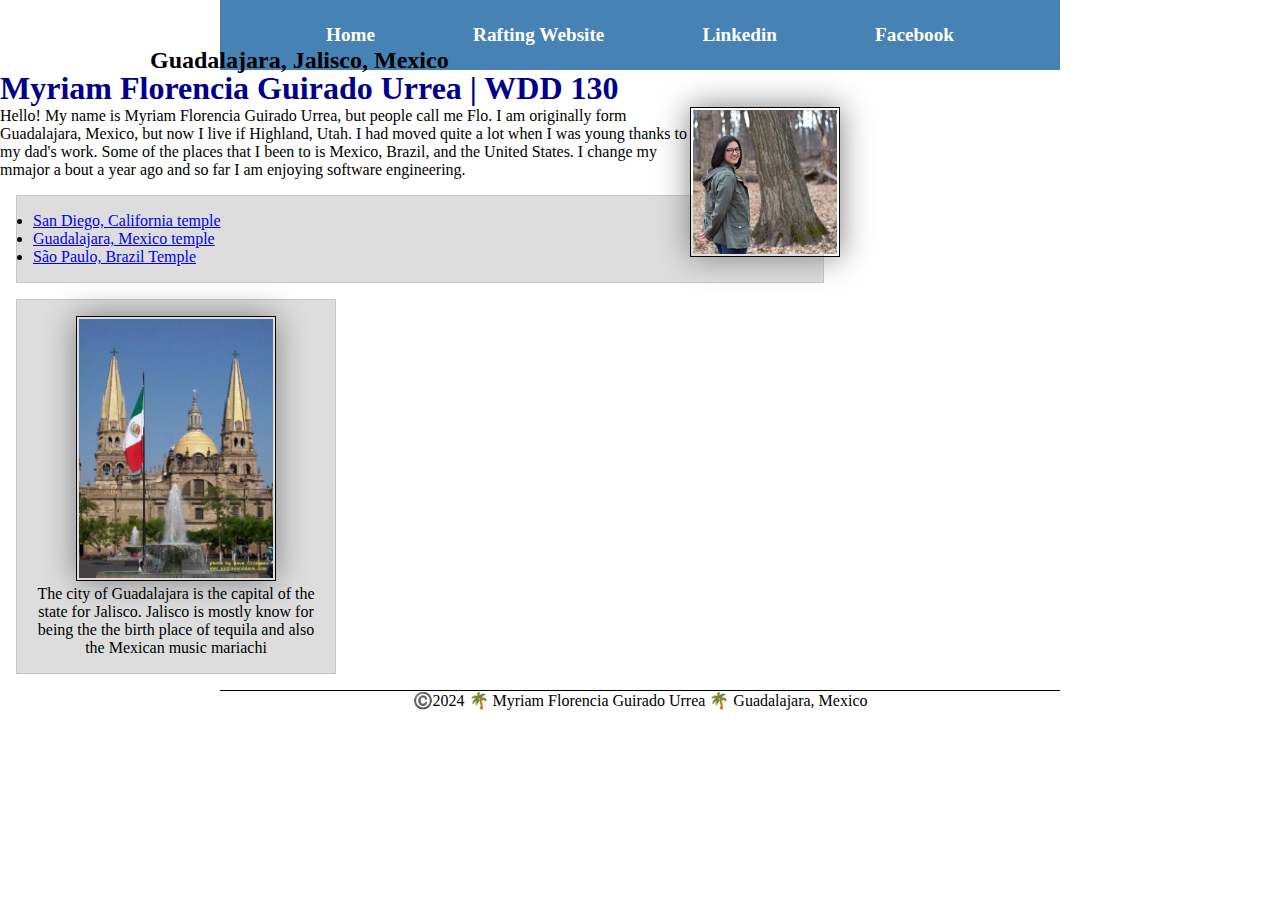
<file: about_me/index.html>
<!DOCTYPE html>
<html lang="en-US">
  <head>
    <meta charset="utf-8">
    <meta name="viewport" content="width=device-width,initial-scale=1.0">
    <link rel="stylesheet" href="styles.css">
    <title>Myriam Florencia Guirado Urrea | WDD 130</title>
    <meta name="description" content="">
    <meta name="author" content="Myriam Florencia Guirado Urrea">
  </head>
  <body>
    <header>
        <nav>
          <a href="#">Home</a>
          <a href="wwr/about">Rafting Website</a>
          <a href="https://www.linkedin.com/in/myriam-florencia-guirado-urrea/">Linkedin</a>
          <a href="https://www.facebook.com/florencia.guirado/">Facebook</a>
        </nav>
      </header>
      <main>
        <h1>Myriam Florencia Guirado Urrea | WDD 130</h1>
        <img src="images/profile.JPG" alt="Hello, my name is Myriam Florencia Guirado Urrea" width="200">
        <p>Hello! My name is Myriam Florencia Guirado Urrea, but people call me Flo. I am originally form Guadalajara, Mexico, but now I live if Highland, Utah. I had moved quite a lot when I was young thanks to my dad's work. Some of the places that I been to is Mexico, Brazil, and the United States. I change my mmajor a bout a year ago and so far I am enjoying software engineering. </p>
        <ul class="box">
          <li><a href="https://www.churchofjesuschrist.org/temples/details/san-diego-california-temple?lang=eng" target="_blank">San Diego, California temple</a></li>
          <li><a href="https://www.churchofjesuschrist.org/temples/details/guadalajara-mexico-temple?lang=eng" target="_blank">Guadalajara, Mexico temple</a></li>
          <li><a href="https://www.churchofjesuschrist.org/temples/details/sao-paulo-brazil-temple?lang=eng" target="_blank"> São Paulo, Brazil Temple</a></li>
        </ul>
      </main>
      <aside class="box">
        <h2>Guadalajara, Jalisco, Mexico</h2>
        <img src="images/guadalajara.jpg" alt="City of Guadalajara">
        <p>The city of Guadalajara is the capital of the state for Jalisco. Jalisco is mostly know for being the the birth place of tequila and also the Mexican music mariachi</p>
      </aside>
      <footer>
        <p>©️2024 🌴 Myriam Florencia Guirado Urrea 🌴 Guadalajara, Mexico</p>
      </footer>
  </body> <!--11/23/2024-->
</html>
</file>
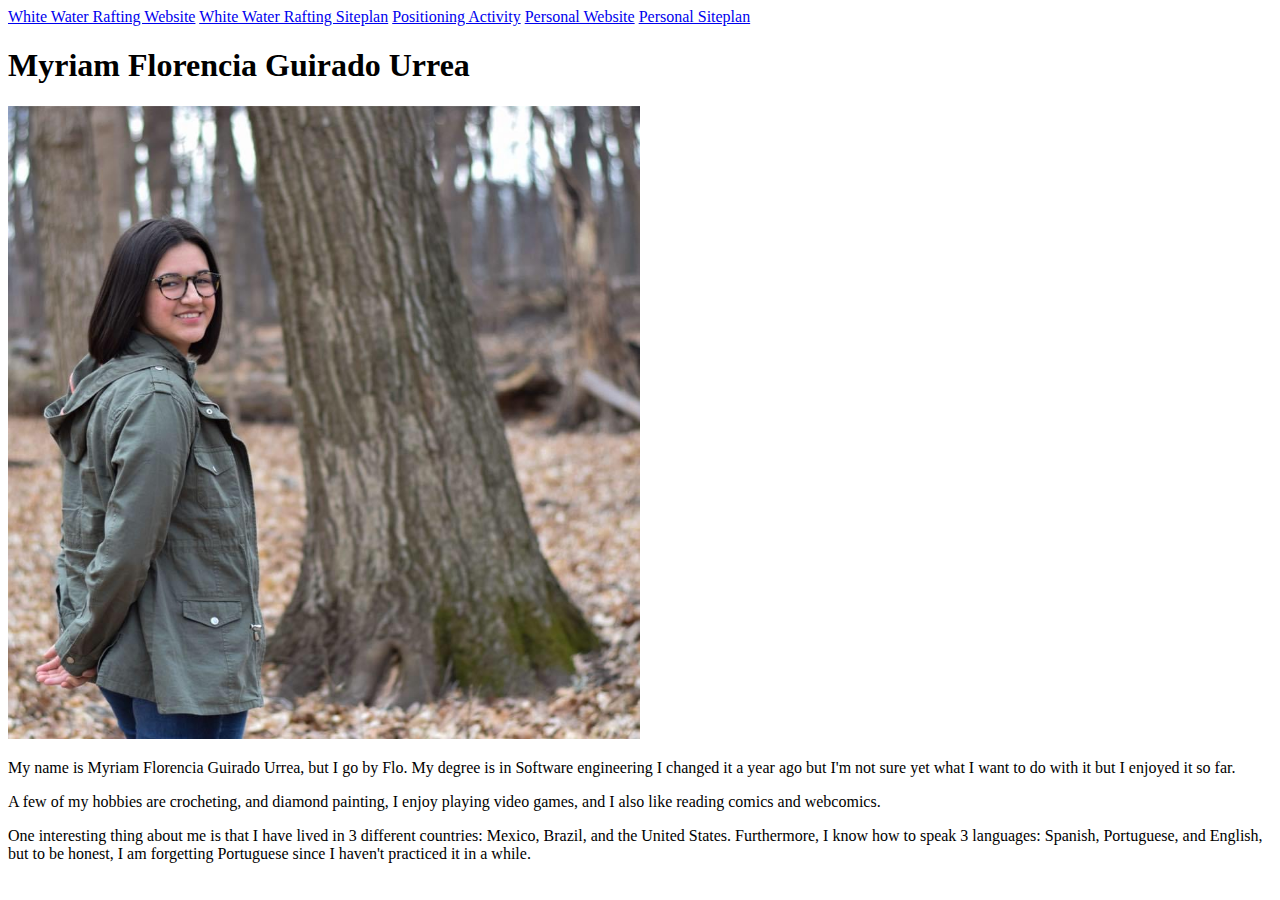
<file: aboutme/index.html>
<!DOCTYPE html>
<html lang="en">
<head>
    <meta charset="UTF-8">
    <meta name="viewport" content="width=device-width, initial-scale=1.0">
    <title>WDD 130 | Home</title>
</head>
<body>
    <header>
        <nav>
            <a href="wwr/index.html">White Water Rafting Website</a>
            <a href="wwr/site-plan-rafting.html">White Water Rafting Siteplan</a>
            <a href="positioning.html">Positioning Activity</a>
            <a href="#">Personal Website</a>
            <a href="#">Personal Siteplan</a>
        </nav>
    </header>
    <h1>Myriam Florencia Guirado Urrea</h1>
    <img src="images/myphoto.JPG" alt="Image of me" width="50%">
    <p>
        My name is Myriam Florencia Guirado Urrea, but I go by Flo. My degree is in Software engineering I changed it a year ago but I'm not sure yet what I want to do with it but I enjoyed it so far.
    </p>
    <p>
        A few of my hobbies are crocheting, and diamond painting, I enjoy playing video games, and I also like reading comics and webcomics.
    </p>
    <p>
        One interesting thing about me is that I have lived in 3 different countries: Mexico, Brazil, and the United States. Furthermore, I know how to speak 3 languages: Spanish, Portuguese, and English, but to be honest, I am forgetting Portuguese since I haven't practiced it in a while.
    </p>
</body>
</html>
</file>
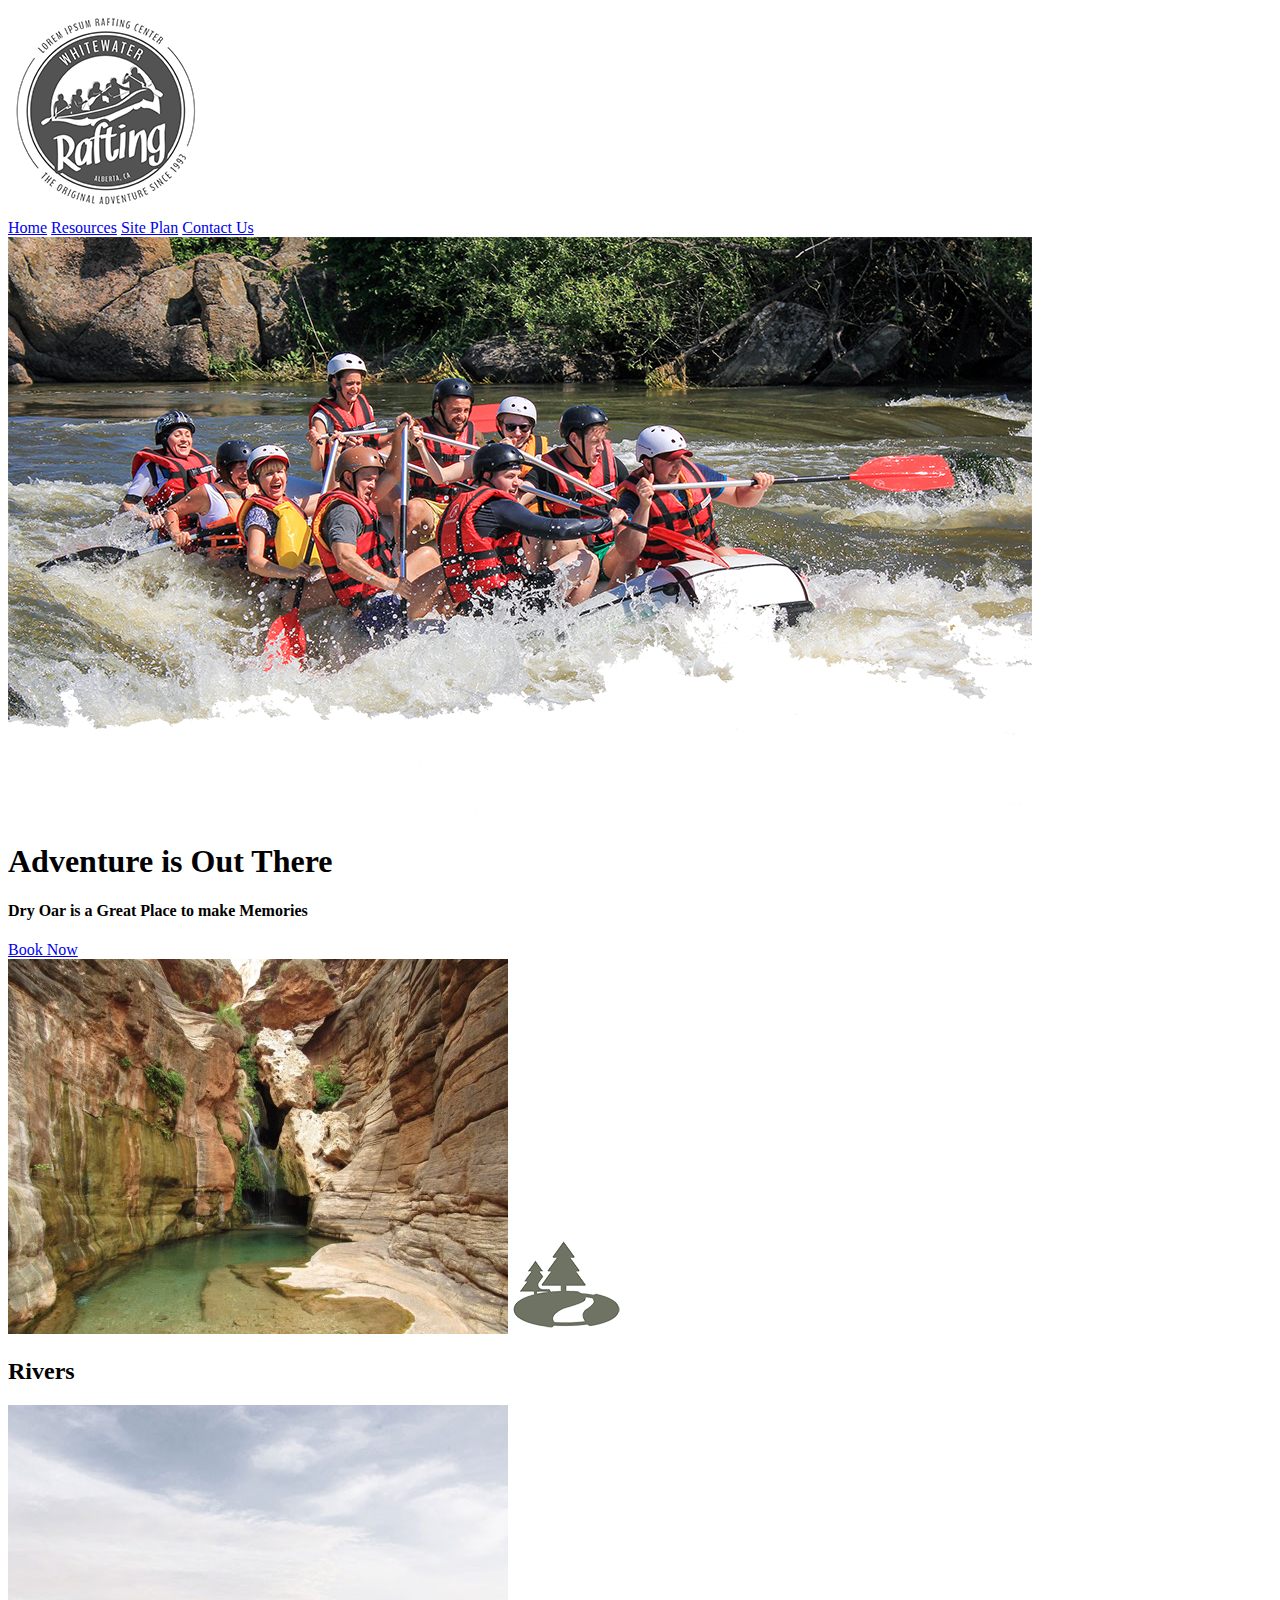
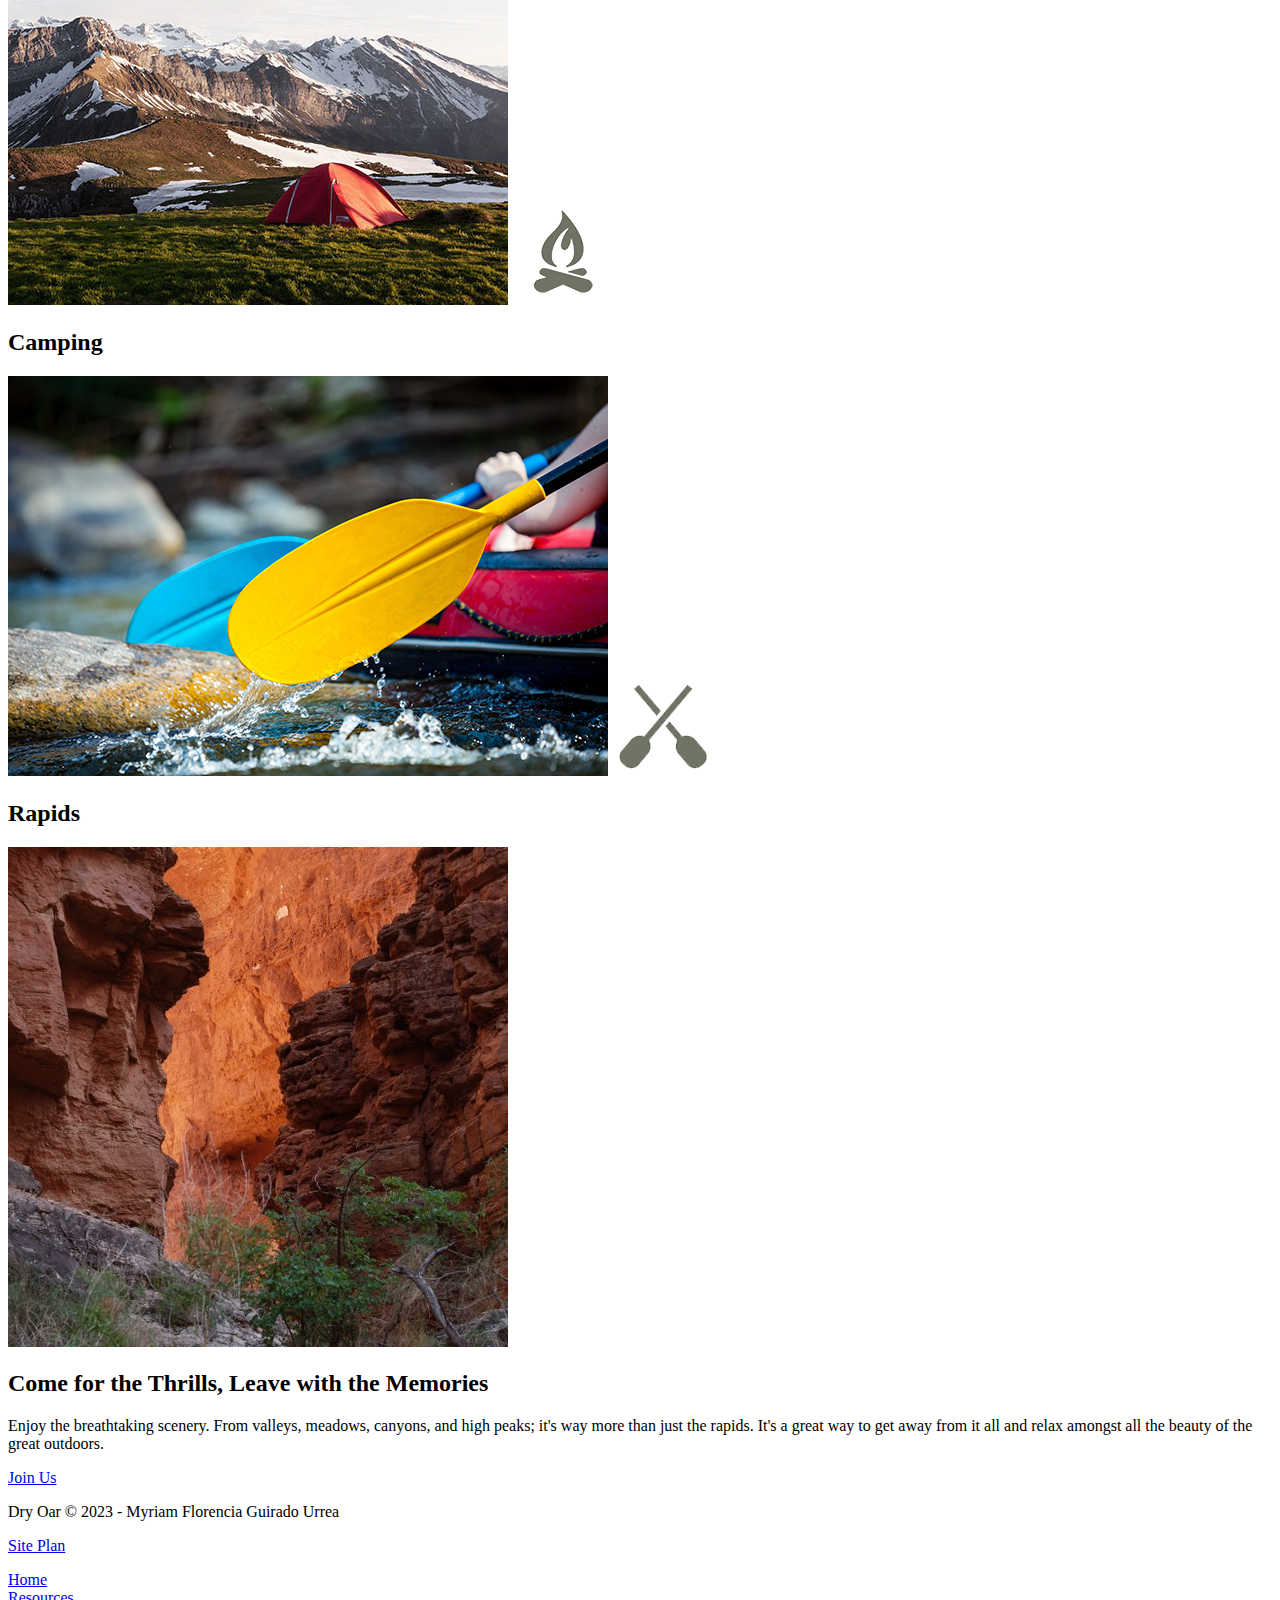
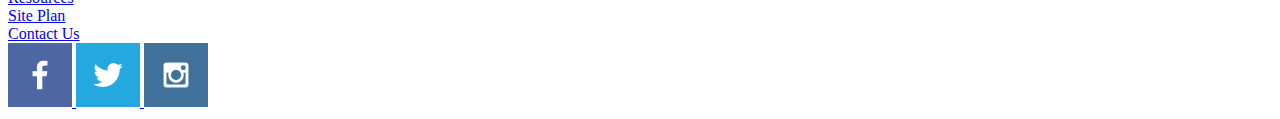
<file: wwr/index.html>
<!DOCTYPE html>
<html lang="en">
<head>
    <meta charset="UTF-8">
    <meta http-equiv="X-UA-Compatible" content="IE=edge">
    <meta name="viewport" content="width=device-width, initial-scale=1.0">
    <title>Dry Oar Site Plan</title>
</head>
<body>
    <header>
        <a id="logo_link" href="index.html">
            <img class="logo" src="images/logo.png" alt="Dry Oar Logo">
        </a>
        <nav>
            <a href="index.html">Home</a>
            <a href="resources.html">Resources</a>
            <a href="site_planning.html">Site Plan</a>
            <a href="contact_us.html">Contact Us</a>
        </nav>
    </header>
    <div id="hero">
        <div id="hero-box">
            <img id="hero-img" src="images/hero.png" alt="People enjoying white water rafting">
        </div>
        <section id="hero-msg">
            <h1 class="home-title">Adventure is Out There</h1>
            <h4>Dry Oar is a Great Place to make Memories</h4>
            <div class="buttom-box">
                <a class="book" href="contact_us.html">Book Now</a>
            </div>
        </section>
    </div>
    <main class="home-grid">
        <section class="rivers-card">
            <img class="card-img" src="images/rivers.jpg" alt="river in forest">
            <img class="icon" src="images/river_icon.png" alt="river icon">
            <h2>Rivers</h2>
        </section>
        <section class="camping-card">
            <img class="card-img" src="images/camping.jpg" alt="tent in mountains">
            <img class="icon" src="images/fire_icon.png" alt="fire icon">
            <h2>Camping</h2>
        </section>
        <section class="rapids-card">
            <img class="card-img" src="images/rapids.jpg" alt="rafting boat">
            <img class="icon" src="images/oars.png" alt="oars icon">
            <h2>Rapids</h2>
        </section>
        <img class="mountains" src="images/mountains.jpg" alt="Misty mountains">
        <section class="msg">
            <h2>Come for the Thrills, Leave with the Memories</h2>
            <p>Enjoy the breathtaking scenery. From valleys, meadows, canyons, and high peaks; it's way more than just the rapids. It's a great way to get away from it all and relax amongst all the beauty of the great outdoors. </p>
            <a class='join' href="rivers.html">Join Us</a>
        </section>
    </main>
    <footer>
        <p>Dry Oar &copy; 2023 - Myriam Florencia Guirado Urrea</p>
        <p><a href="site_planning.html">Site Plan</a></p>

        <div class="footer_1">
            <a href="index.html">Home</a>
        </div>
        <div class="footer_2">
            <a href="resources.html">Resources</a>
        </div>
        <div class="footer_3">
            <a href="site_planning.html">Site Plan</a>
        </div>
        <div class="footer_4">
            <a href="contact.html">Contact Us</a>
        </div>
        <div class="social">
            <a href="https://facebook.com">
                <img src="images/facebook.png" alt="fb icon">
            </a>
            <a href="https://twitter.com">
                <img src="images/twitter.png" alt="twitter icon">
            </a>
            <a href="https://instagram.com">
                <img src="images/instagram.png" alt="instagram icon">
            </a>
        </div>
    </footer>
</body>
</html>
</file>
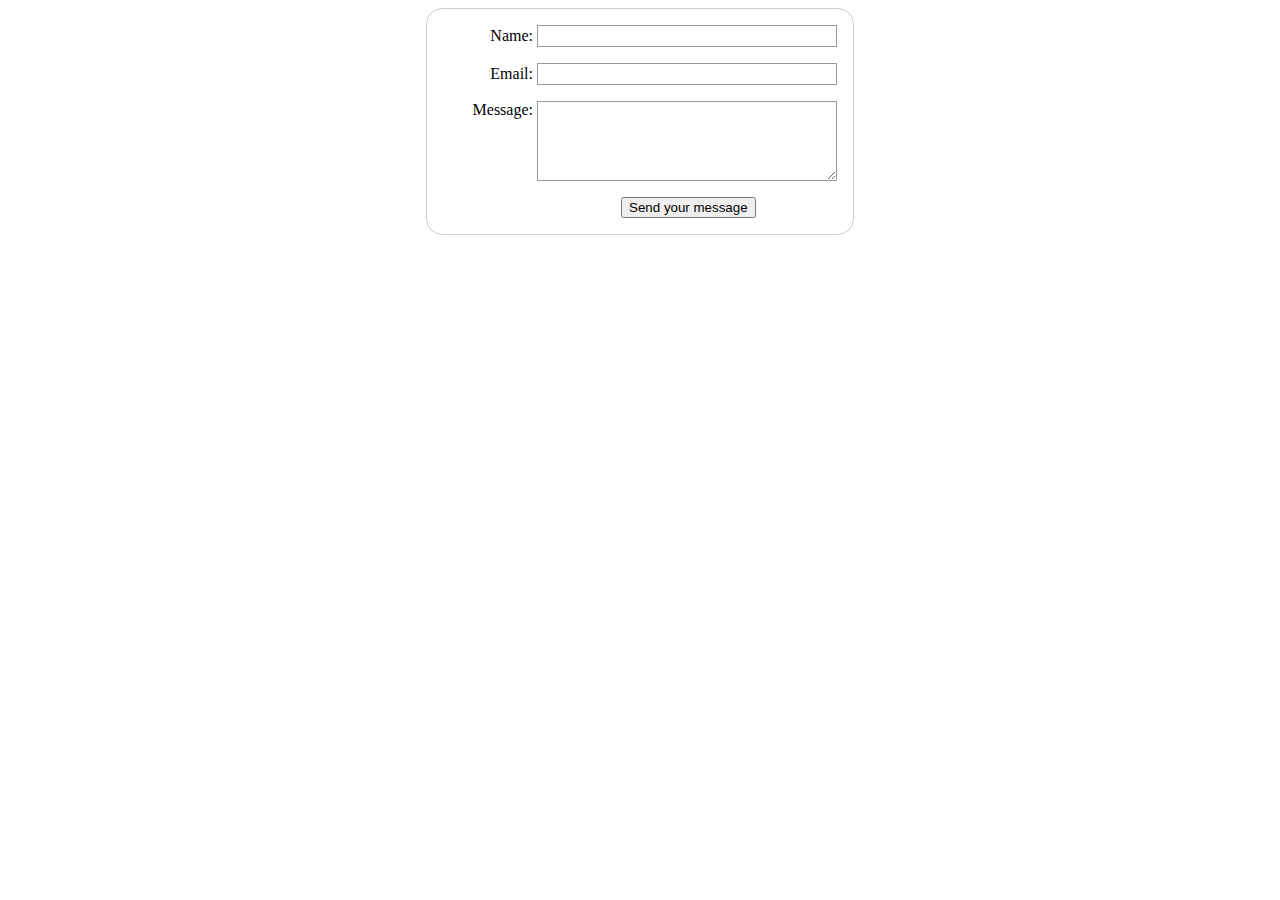
<file: contactus.html>
<!DOCTYPE html>
<html lang="en">
<head>
    <meta charset="UTF-8">
    <meta name="viewport" content="width=device-width, initial-scale=1.0">
    <title>Contact us</title>
    <style>
        body {
  /* Center the form on the page */
  text-align: center;
}

form {
  display: inline-block;
  /* Form outline */
  padding: 1em;
  border: 1px solid #ccc;
  border-radius: 1em;
}

ul {
  list-style: none;
  padding: 0;
  margin: 0;
}

form li + li {
  margin-top: 1em;
}

label {
  /* Uniform size & alignment */
  display: inline-block;
  min-width: 90px;
  text-align: right;
}

input,
textarea {
  /* To make sure that all text fields have the same font settings
     By default, textareas have a monospace font */
  font: 1em sans-serif;
  /* Uniform text field size */
  width: 300px;
  box-sizing: border-box;
  /* Match form field borders */
  border: 1px solid #999;
}

input:focus,
textarea:focus {
  /* Additional highlight for focused elements */
  border-color: #000;
}

textarea {
  /* Align multiline text fields with their labels */
  vertical-align: top;
  /* Provide space to type some text */
  height: 5em;
}

.button {
  /* Align buttons with the text fields */
  padding-left: 90px; /* same size as the label elements */
}

button {
  /* This extra margin represent roughly the same space as the space
     between the labels and their text fields */
  margin-left: 0.5em;
}

#feedback {
    background-color: antiquewhite;
    position: absolute;
    top: 0;
    left: 0;
    right: 0;
    padding: .5em;
    /* make this element invisible until we are ready for it */
    display: none;      
}
.moveDown {
    margin-top: 3em;
}

    </style>
      
</head>
<body>
    <main>
        <!-- https://developer.mozilla.org/en-US/docs/Learn/Forms/Your_first_form -->
         
        <div id="feedback"></div>
            <form action="#" method="post">
                <ul>
                <li>
                    <label for="name">Name:</label>
                    <input type="text" id="name" name="user_name" />
                </li>
                <li>
                    <label for="mail">Email:</label>
                    <input type="email" id="mail" name="user_email" />
                </li>
                <li>
                    <label for="msg">Message:</label>
                    <textarea id="msg" name="user_message"></textarea>
                </li>
                <li class="button">
                    <button type="submit">Send your message</button>
                </li>              
                </ul>
            </form>          
    </main>
    <script>
        // get the feedback div element so we can do something with it.
        const feedbackElement = document.getElementById('feedback');
        // get the form so we can read what was entered in it.
        const formElement = document.forms[0];
        // add a 'listener' to wait for a submission of our form. When that happens run the code below.
        formElement.addEventListener('submit', function(e) {
            // stop the form from doing the default action.
            e.preventDefault();
            // set the contents of our feedback element to a message letting the user know the form was submitted successfully. Notice that we pull the name that was entered in the form to personalize the message!
            feedbackElement.innerHTML = 'Hello '+ formElement.user_name.value +'! Thank you for your message. We will get back with you as soon as possible!';
            // make the feedback element visible.
            feedbackElement.style.display = "block";
            // add a class to move everything down so our message doesn't cover it.
            document.body.classList.toggle('moveDown');
        });
    </script>
</body>
</html>
</file>
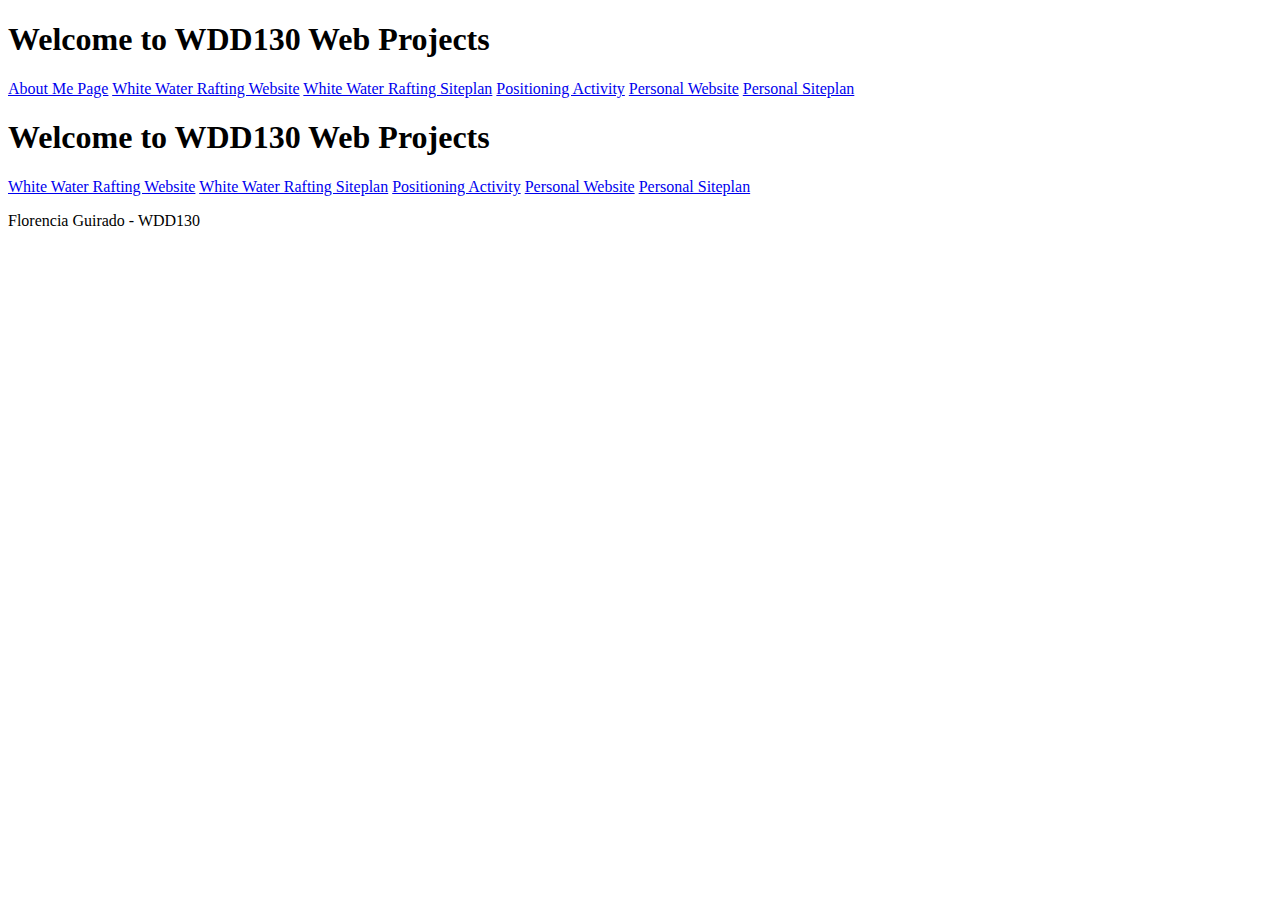
<file: index3.html>
<!DOCTYPE html>
<html lang="en">
<head>
    <meta charset="UTF-8">
    <meta http-equiv="X-UA-Compatible" content="IE=edge">
    <meta name="viewport" content="width=device-width, initial-scale=1.0">
    <title>WDD130 Home Page</title>
</head>
<body><h1>Welcome to WDD130 Web Projects</h1>
    <nav>
      <a href="aboutme/index.html">About Me Page</a>             
      <a href="wwr/index.html">White Water Rafting Website</a>
      <a href="wwr/site-plan-rafting.html">White Water Rafting Siteplan</a>
      <a href="positioning.html">Positioning Activity</a>
      <a href="#">Personal Website</a>
      <a href="#">Personal Siteplan</a>
    </nav>
    <h1>Welcome to WDD130 Web Projects</h1>
    <nav>
      <a href="wwr/index.html">White Water Rafting Website</a>
      <a href="wwr/site-plan-rafting.html">White Water Rafting Siteplan</a>
      <a href="positioning.html">Positioning Activity</a>
      <a href="#">Personal Website</a>
      <a href="#">Personal Siteplan</a>
    </nav>  
    <p>Florencia Guirado - WDD130</p>  

</body>
</html>
</file>
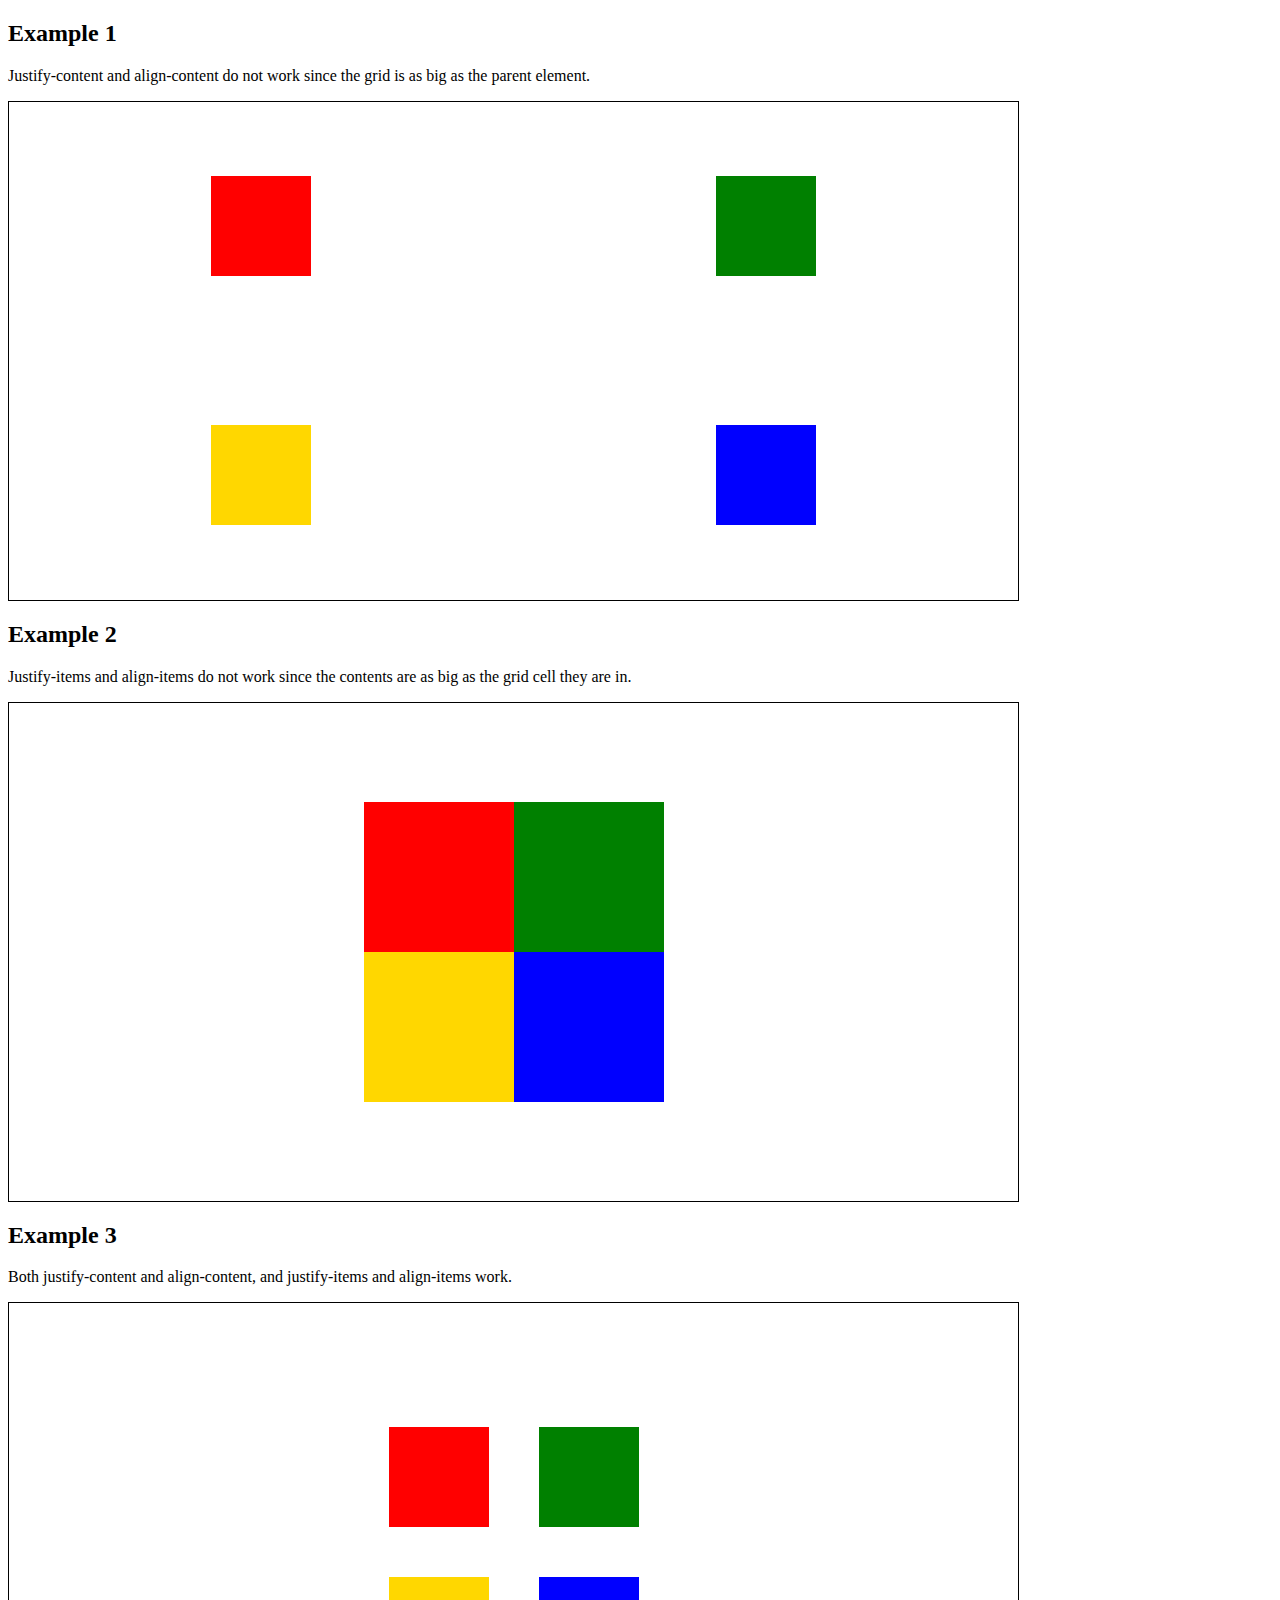
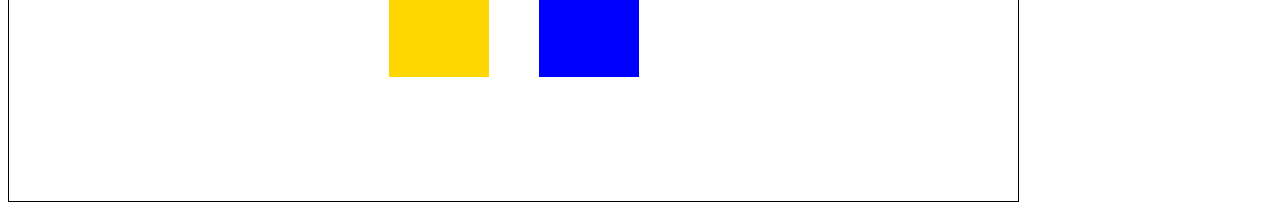
<file: grid_alignment/grid.html>
<!DOCTYPE html>
<html lang="en">
<head>
    <meta charset="UTF-8">
    <meta http-equiv="X-UA-Compatible" content="IE=edge">
    <meta name="viewport" content="width=device-width, initial-scale=1.0">
    <link rel="stylesheet" href="grid.css">
    <title>Grid Alignment</title>
</head>
<body>
    <h2>Example 1</h2>
<p>Justify-content and align-content do not work since the grid is as big as the parent element.</p>
<div class="content1">
  <div class="red" ></div>
  <div class="green" ></div>
  <div class="yellow" ></div>
  <div class="blue" ></div>
</div>
<h2>Example 2</h2>
<p>Justify-items and align-items do not work since the contents are as big as the grid cell they are in.</p>

<div class="content2">
  <div class="red2" ></div>
  <div class="green2" ></div>
  <div class="yellow2" ></div>
  <div class="blue2" ></div>
</div>
<h2>Example 3</h2>
<p>Both justify-content and align-content, and justify-items and align-items work.</p>


<div class="content3">
  <div class="red" ></div>
  <div class="green" ></div>
  <div class="yellow" ></div>
  <div class="blue" ></div>
</div>
</body>
</html>
</file>
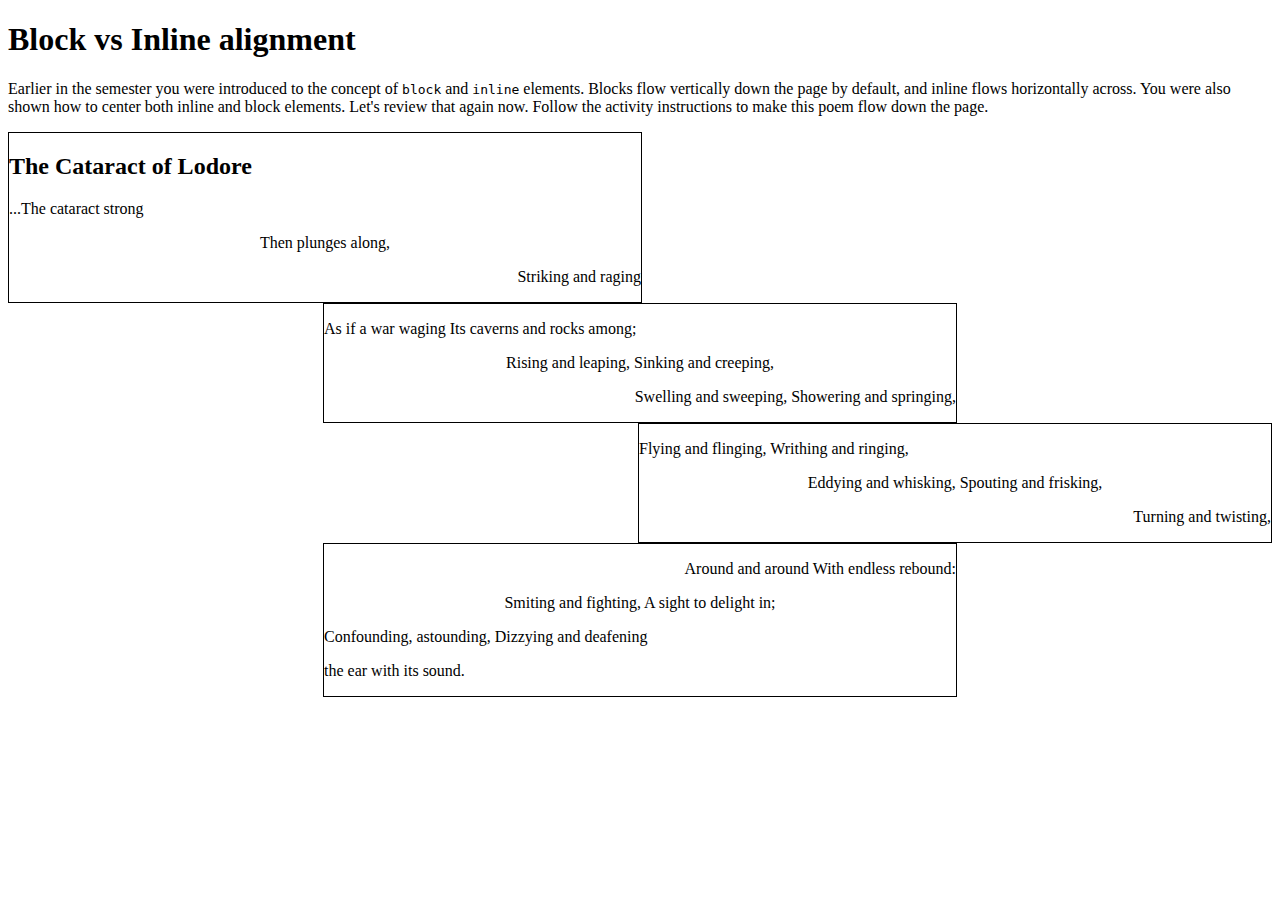
<file: grid_alignment/grid_2.html>
<!DOCTYPE html>
<html lang="en">
<head>
    <meta charset="UTF-8">
    <meta name="viewport" content="width=device-width, initial-scale=1.0">
    <link rel="stylesheet" href="grid_2.css">
    <title>grid_alignment_2</title>
</head>
<body>
    
</body>
</html>
<div class="content">
    <h1>Block vs Inline alignment</h1>
    <p>Earlier in the semester you were introduced to the concept of
                <kbd>block</kbd> and <kbd>inline</kbd> elements. Blocks flow
                vertically down the page by default, and inline flows horizontally across.
                You were also shown how to center both inline and block elements.
                Let's review that again now. Follow the activity instructions to make this poem flow down the page.</p>
  </div>
  <div class="poem">
    <section class="block1">
      <h2>The Cataract of Lodore</h2>
      <p>...The cataract strong</p>
      <p> Then plunges along,</p>
      <p>Striking and raging</p>
    </section>
    <section class="block2">
      <p>As if a war waging Its caverns and rocks among;</p>
      <p> Rising and leaping, Sinking and creeping,</p>
      <p> Swelling and sweeping, Showering and springing,</p>
    </section>
    <section class="block3">
      <p> Flying and flinging, Writhing and ringing, </p>
      <p>Eddying and whisking, Spouting and frisking,</p>
      <p> Turning and twisting,</p> 
      
   </section>
    <section class="block4">
      <p>Around and around With endless rebound:</p>
      <p> Smiting and fighting, A sight to delight in;</p>
      <p> Confounding, astounding, Dizzying and deafening</p>
      <p> the ear with its sound.</p>
    </section>
  </div>
</file>
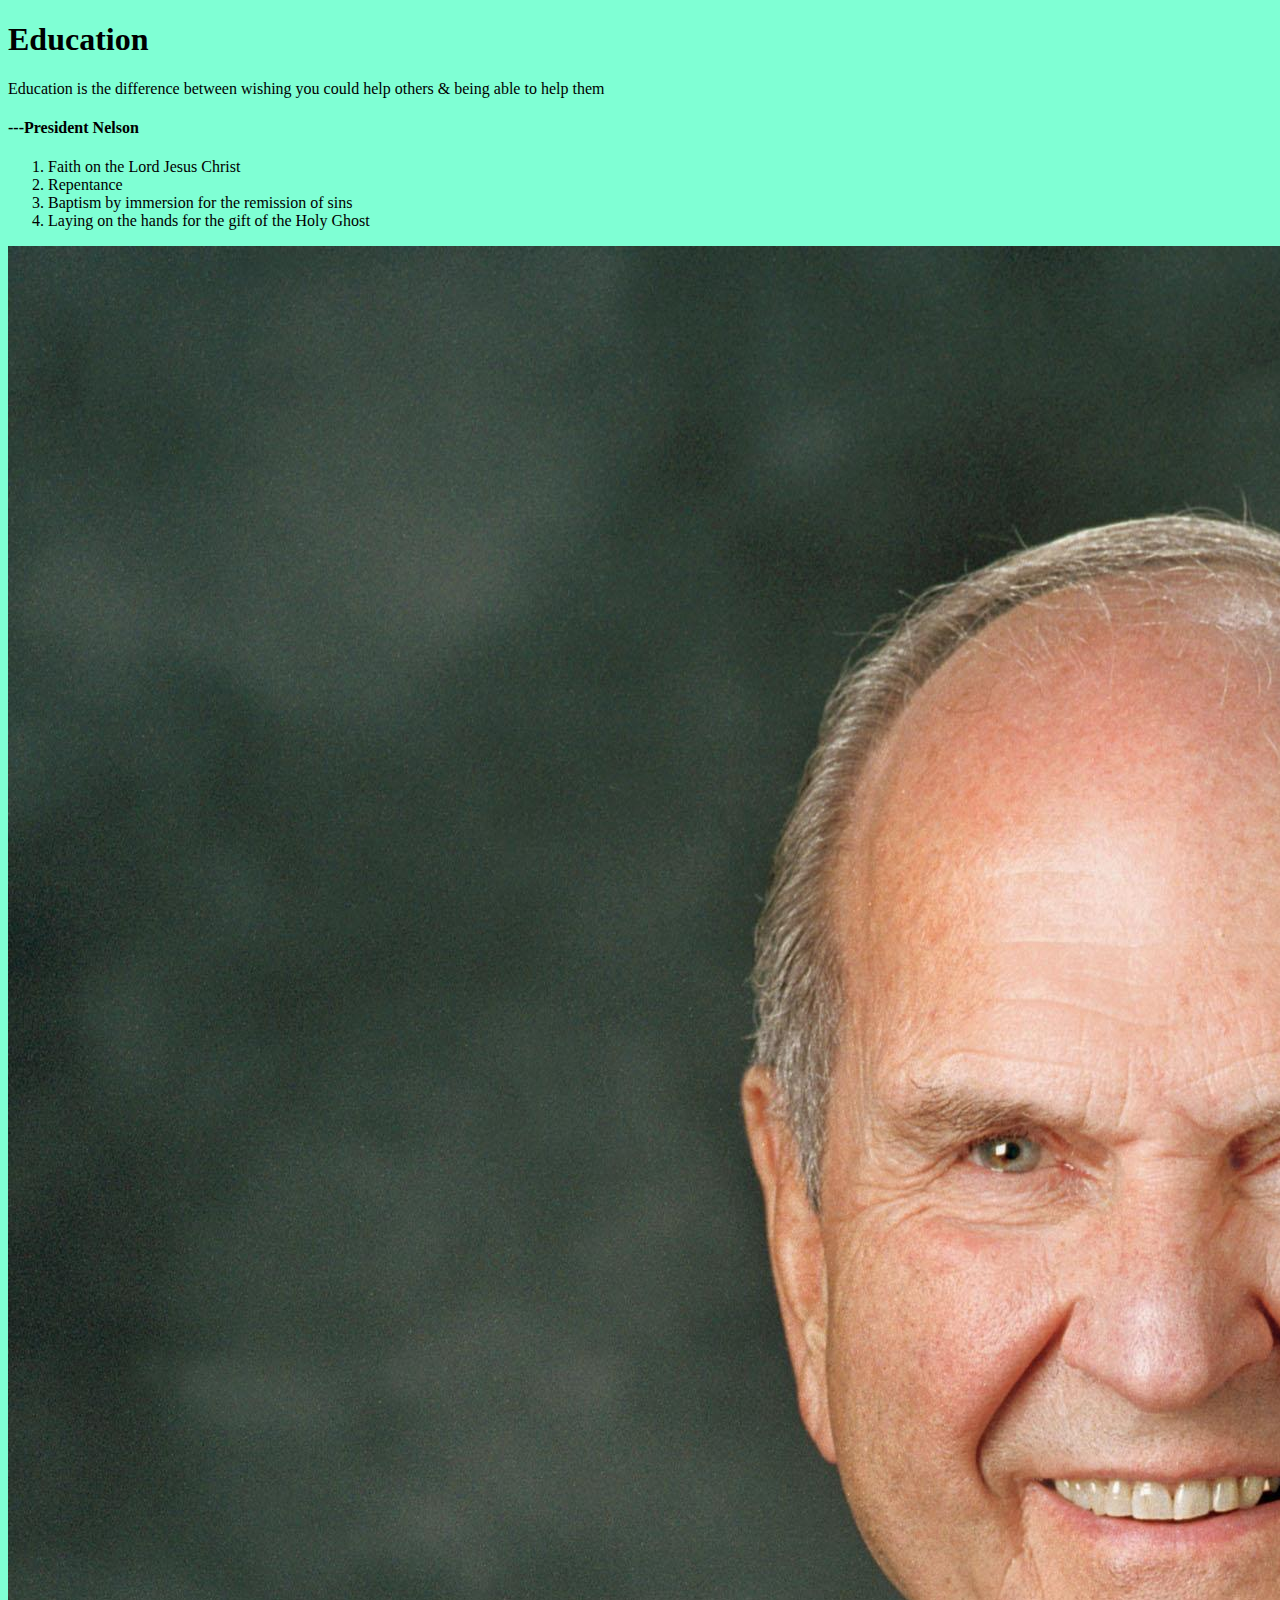
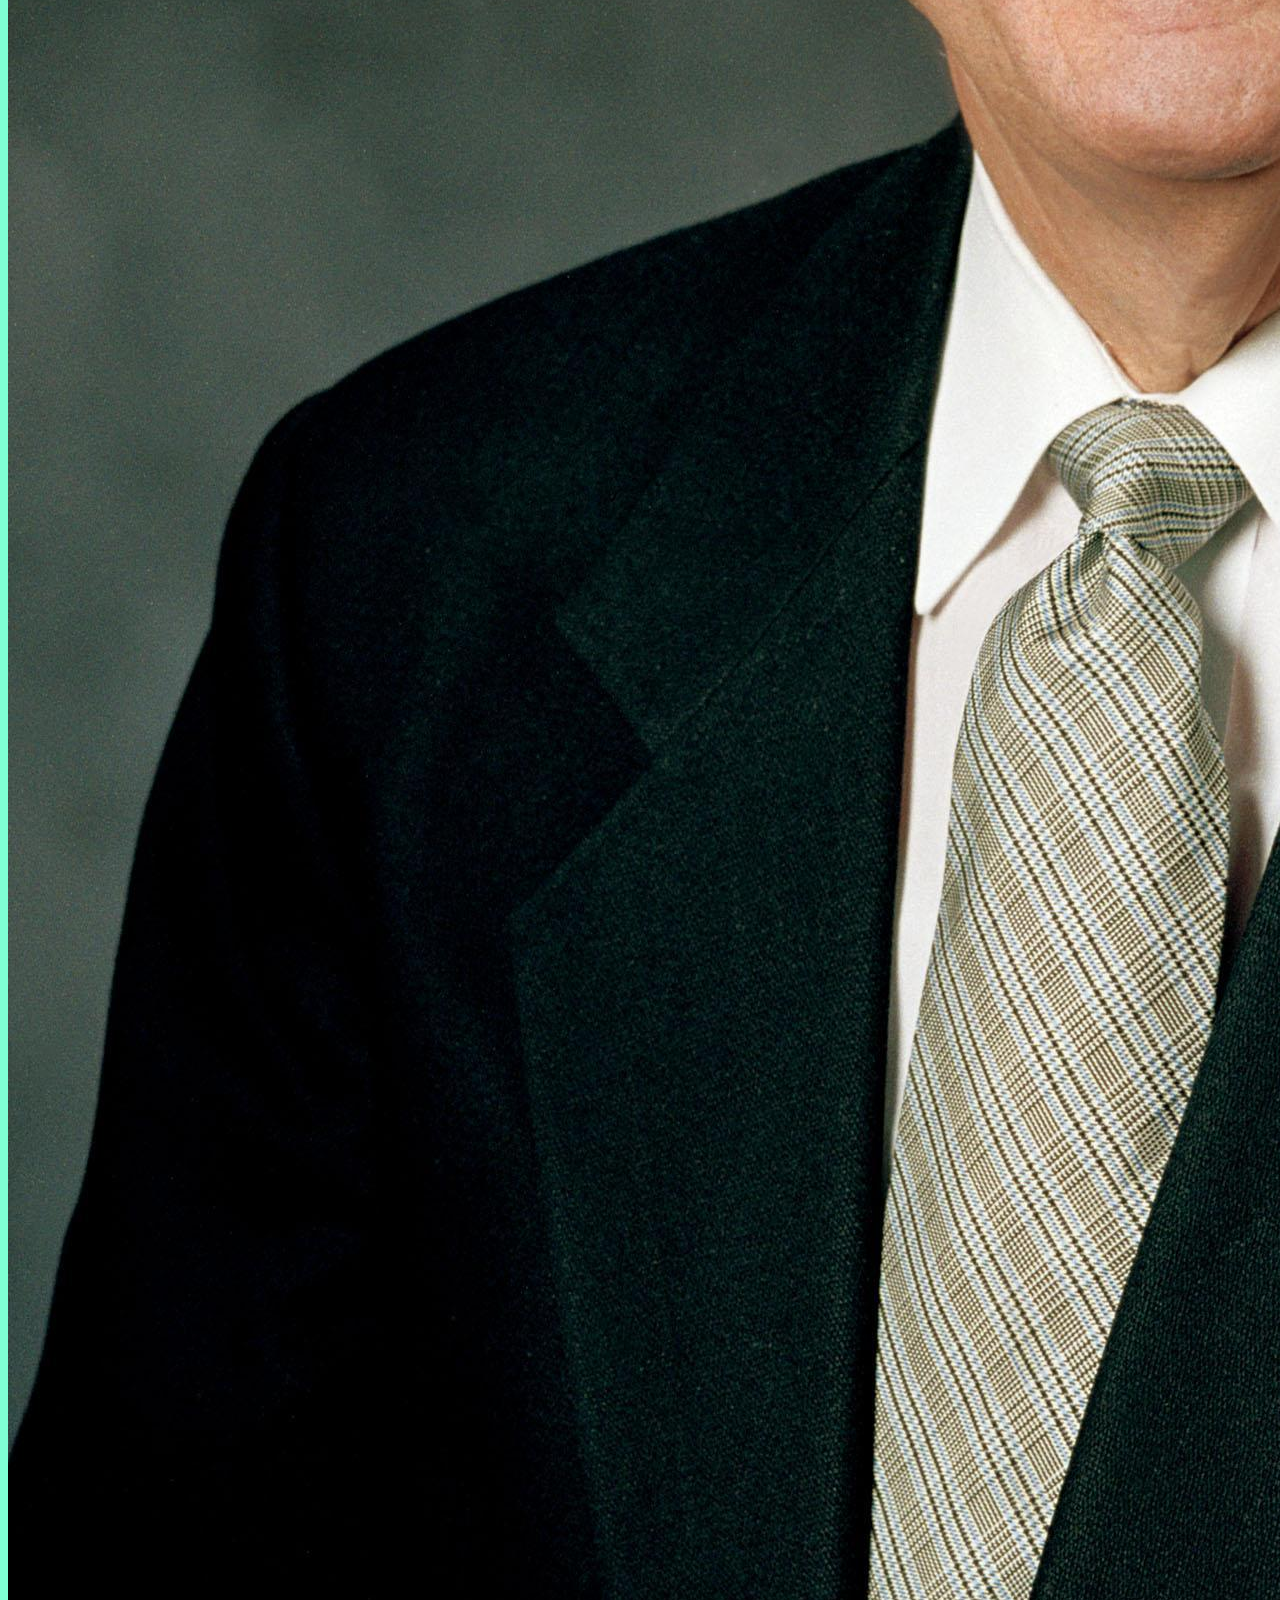
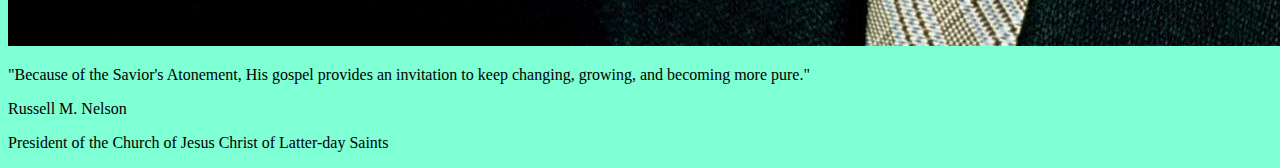
<file: ice_challenge/ice_challenge.html>
<!DOCTYPE html>
<html lang="en-us">
<head>
    <meta charset="UTF-8">
    <meta http-equiv="X-UA-Compatible" content="IE=edge">
    <link rel="stylesheet" href="style/ice_challenge.css" />
    <title>Education</title>
</head>
<body>
    <div class="main-page">
        <h1 class="title">Education</h1>
        <p class="quote_education">Education is the difference between wishing you could help others & being able to help them </p>
        <h4 class= author>---President Nelson</h4>
        <ol class="list">
            <li>Faith on the Lord Jesus Christ</li>
            <li>Repentance</li>
            <li>Baptism by immersion for the remission of sins</li>
            <li>Laying on the hands for the gift of the Holy Ghost</li>
        </ol>
        <img src="images/nelson.jpg" alt="President Nelson Image">
        <p class="quotation">"Because of the Savior's Atonement, His gospel provides an invitation to keep changing, growing, and becoming more pure."
        </p>
    </div>
    <footer>
        <p>Russell M. Nelson</p>
        <p>President of the Church of Jesus Christ of Latter-day Saints</p>
    </footer>
</body>
</html>
</file>
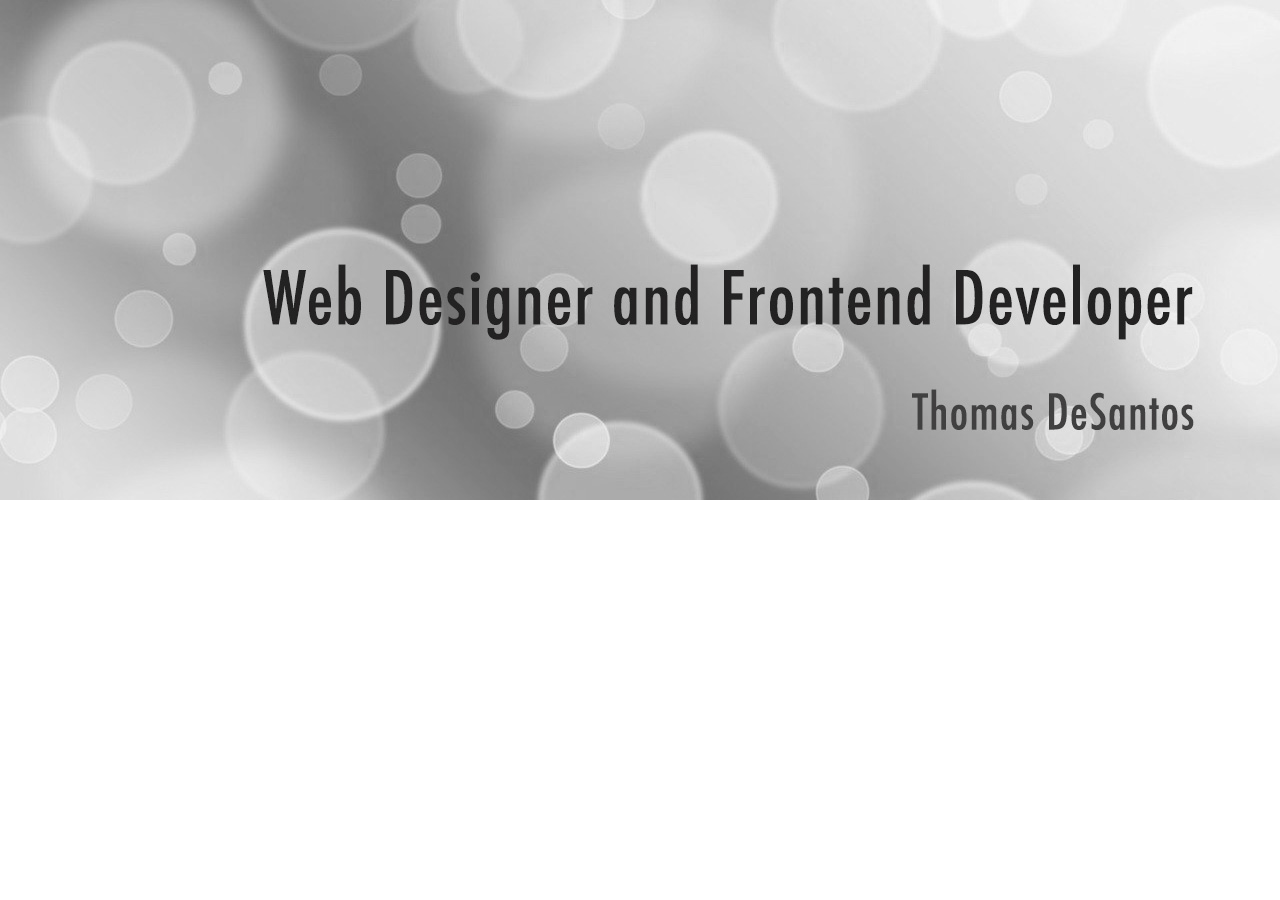
<file: ice_challenge/ice_challenge_2.html>
<!DOCTYPE html>
<html lang="en">
<head>
    <meta charset="UTF-8">
    <meta http-equiv="X-UA-Compatible" content="IE=edge">
    <meta name="viewport" content="width=device-width, initial-scale=1.0">
    <link rel="stylesheet" href="style/ice_challenge_2.css" />
    <title>Web Designer and Frontend Developer</title>
</head>
<body>
    <div id="main-page">
        <img class="title" src="images/w05_circles.jpg" alt="title image">
    </div>
</body>
</html>
</file>
<file: about_me/styles.css>
* {
    margin: 0;
    padding: 0;
    box-sizing: border-box;
}

nav {
    background-color: steelblue;
    padding: 1rem;
    display: flex;
    justify-content: space-evenly;
    align-items: center;
}

nav a {
    color: #fff;
    display: block;
    padding: 0.5rem;
    text-decoration: none;
    font-size: 1.2rem;
    font-weight: 700;
}

h1 {
    color: darkblue;
}

img {
    width: 150px;
    height: auto;
    border: 1px solid black;
    padding: 2px;
    box-shadow: 0 0 30px gray;
}

p {
    padding: 10px;
}

main {
    max-width: 840px;
}

aside {
    width: 20rem;
    margin: 1rem;
    border: 1px solid rgba(0, 0, 0, 0.2);
    padding: 1rem;
    background-color: #eee;
    color: #333;
    text-align: center;
}

aside img {
    width: 200px;
    height: auto;
}

aside h2 {
    position: absolute;
    top: 47px;
    left: 150px;
}

main img {
    width: 150px;
    height: auto;
    float: right;
}

p {
    padding: 0;
}

footer {
    margin-top: 15px;
    border-top: 1px solid #000;
    text-align: center;
}
/* Class Selectors */

.box {
    margin: 1rem;
    border: 1px solid rgb(0 0 0 /.1);
    padding: 1rem;
    background-color: #ddd;
    color: #000;
}

aside {
    width: 20em;
    text-align: center;
}

header, footer {
    max-width: 840px;
    margin: 0 auto;
}
</file>
<file: grid_alignment/grid.css>
* {
    box-sizing: border-box;
  }
  
  .content1 {
    width: 80%;
    height: 500px;
    border: 1px solid;
    display: grid;
    grid-template-columns: 1fr 1fr;
    grid-template-rows: 1fr 1fr;
    justify-content: center;
    align-content: center;
    justify-items: center;
    align-items: center;
  }
  .content2 {
    width: 80%;
    height: 500px;
    border: 1px solid;
    display: grid;
    grid-template-columns: 150px 150px;
    grid-template-rows: 150px 150px;
    justify-items: center;
    align-items: center;
    justify-content: center;
    align-content: center;
  }
  .content3 {
    width: 80%;
    height: 500px;
    border: 1px solid;
    display: grid;
    grid-template-columns: 150px 150px;
    grid-template-rows: 150px 150px;
    justify-content: center;
    align-content: center;
    justify-items: center;
    align-items: center;
  }
  
  .red {
  width: 100px;
  height: 100px;
  background-color: red;
  
  }
  .green {
  width: 100px;
  height: 100px;
  background-color: green;
   
  }
  .yellow {
  width: 100px;
  height: 100px;
  background-color: gold;
  
  }
  .blue {
  width: 100px;
  height: 100px;
  background-color: blue;
  
  }
  
  .red2 {
  width: 100%;
  height: 100%;
  background-color: red;
  
  }
  .green2 {
  width: 100%;
  height: 100%;
  background-color: green;
   
  }
  .yellow2 {
  width: 100%;
  height: 100%;
  background-color: gold;
  
  }
  .blue2 {
  width: 100%;
  height: 100%;
  background-color: blue;
  
  }
</file>
<file: grid_alignment/grid_2.css>
section {
    width: 50%;
    border: 1px solid;
}

.block2 {
    margin-left: auto;
    margin-right: auto;
}

.block3 {
    margin-left: auto;
}

.block4 {
    margin-left: auto;
    margin-right: auto;
}

p:nth-of-type(2){
    text-align: center;
}

p:nth-of-type(3) {
    text-align: right;
}

.block4 p:nth-of-type(1) {
    text-align: right;
}

.block4 p:nth-of-type(3) {
    text-align: left;
}
</file>
<file: ice_challenge/style/ice_challenge.css>
body {
    background-color: aquamarine;
}
</file>
<file: ice_challenge/style/ice_challenge_2.css>
body {
    margin: 0;
}

.title {
    width: 100%;
}

.circlebox {
    background-color: grey;
    padding-top: 5%;
    padding-bottom: 5%;
    padding-left: 4%;
    padding-right: 4%;
}

.circlebox img {
    width: 20%;
    border-radius: 50%;
    border: 10px solid rgb(42, 42, 42);
    margin: 5%;
}
</file>
